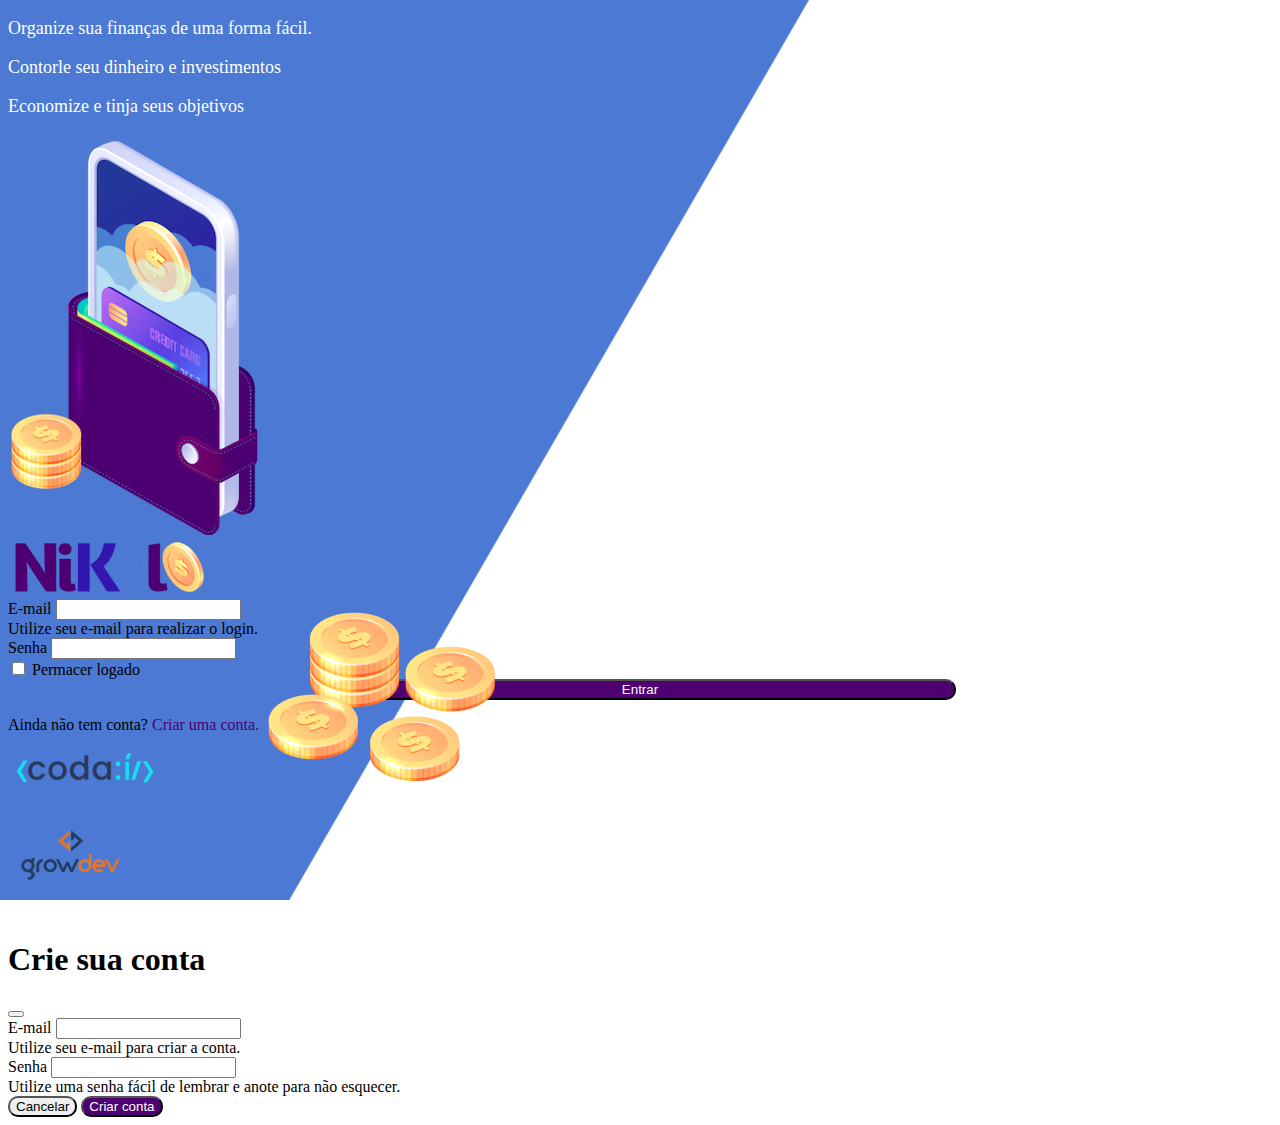
<file: public/index.html>
<!DOCTYPE html>
<html lang="pt">
<head>
    <meta charset="UTF-8">
    <meta name="viewport" content="width=device-width, initial-scale=1.0">
    <title>Nikel</title>
    <link href="https://cdn.jsdelivr.net/npm/bootstrap@5.1.3/dist/css/bootstrap.min.css" rel="stylesheet" integrity="sha384-1BmE4kWBq78iYhFldvKuhfTAU6auU8tT94WrHftjDbrCEXSU1oBoqyl2QvZ6jIW3" crossorigin="anonymous">
    <link rel="stylesheet" href="./css/styles.css">
</head>
<body id="login">
    <main>
        <div class="container">
            <div class="row vh-100
            ">
                <div class="col d-flex justify-content-center my-5 flex-column">
                  <div class="text-login">
                    <p>Organize sua finanças de uma forma fácil.</p>
                    <p>Contorle seu dinheiro e investimentos</p>
                    <p>Economize e tinja seus objetivos</p>
                  </div>
                  <div class="text-center">
                    <img src="./assets/images/pocket.png" alt="imagen pocket" class="img-fluid">
                    <img src="./assets/images/coins.png" alt="" class="img-fluid d-none d-md-inline coins">
                  </div>
                </div>
                <div class="col d-flex justify-content-center my-5 flex-column">
                  <div class="container">
                    <div class="row">
                        <div class="col">
                            <div class="text-center mb-3">
                                <img src="./assets/images/nikel-logo.png" alt="" class ="img-fluid">
                            </div>
                        </div>
                    </div>
                    <div class="row">
                        <div class="col">
                            <form id="login-form">
                                <div class="mb-3">
                                  <label for="email-input" class="form-label">E-mail</label>
                                  <input type="email" class="form-control" id="email-input" aria-describedby="emailHelp">
                                  <div id="emailHelp" class="form-text">Utilize seu e-mail para realizar o login.</div>
                                </div>
                                <div class="mb-3">
                                  <label for="password-input" class="form-label">Senha</label>
                                  <input type="password" class="form-control" id="password-input">
                                </div>
                                <div class="mb-3 form-check">
                                  <input type="checkbox" class="form-check-input" id="session-check">
                                  <label class="form-check-label" for="session-check">Permacer logado</label>
                                </div>
                                <button type="submit" class="btn button-login">Entrar</button>
                              </form>
                        </div>
                    </div>
                    <div class="row">
                      <div class="col">
                        <p class="text-center mt-2 form-text">Ainda não tem conta? <span class="link-default"  data-bs-toggle="modal" data-bs-target="#register-modal">Criar uma conta.</span></p>
                      </div>
                    </div>
                    <div class="row">
                      <div class="col text-center mt-5">
                        <img src="./assets/images/codai-logo.png" alt="" srcset="">
                      </div>
                    </div>
                    <div class="row">
                      <div class="col text-center">
                        <img src="./assets/images/growdev-logo.png" alt="" srcset="">
                      </div>
                    </div>
                  </div>
                </div>
            </div>
        </div>
<!-- Modal -->
<div class="modal fade" id="register-modal" tabindex="-1" aria-labelledby="exampleModalLabel" aria-hidden="true">
  <div class="modal-dialog  info3 shadow-lg">
    <div class="modal-content">
      <div class="modal-header">
        <h1 class="modal-title fs-5" id="exampleModalLabel">Crie sua conta</h1>
        <button type="button" class="btn-close" data-bs-dismiss="modal" aria-label="Close"></button>
      </div>
    <form id="creade-form">
      <div class="modal-body">
          <div class="mb-3">
            <label for="email-create-input" class="form-label">E-mail</label>
            <input type="email" class="form-control" id="email-create-input" aria-describedby="emailHelp" required>
            <div id="emailHelp" class="form-text">Utilize seu e-mail para criar a conta.</div>
          </div>
          <div class="mb-3">
            <label for="password-create-input" class="form-label">Senha</label>
            <input type="password" class="form-control" id="password-create-input" required>
            <div id="emailHelp" class="form-text">Utilize uma senha fácil de lembrar e anote para não esquecer.</div>
          </div>
       <div class="modal-footer">
        <button type="button" class="btn btn-secondary button-cancel" data-bs-dismiss="modal">Cancelar</button>
        <button type="submit" class="btn button-default">Criar conta</button>
       </div>
      </div>
      </form>
  </div>
</div>
    </main>
    <script src="https://cdn.jsdelivr.net/npm/@popperjs/core@2.11.8/dist/umd/popper.min.js" integrity="sha384-I7E8VVD/ismYTF4hNIPjVp/Zjvgyol6VFvRkX/vR+Vc4jQkC+hVqc2pM8ODewa9r" crossorigin="anonymous"></script>
<script src="https://cdn.jsdelivr.net/npm/bootstrap@5.3.1/dist/js/bootstrap.min.js" integrity="sha384-Rx+T1VzGupg4BHQYs2gCW9It+akI2MM/mndMCy36UVfodzcJcF0GGLxZIzObiEfa" crossorigin="anonymous"></script>
<script src="./js/index.js"></script>
</body>
</html>
</file>
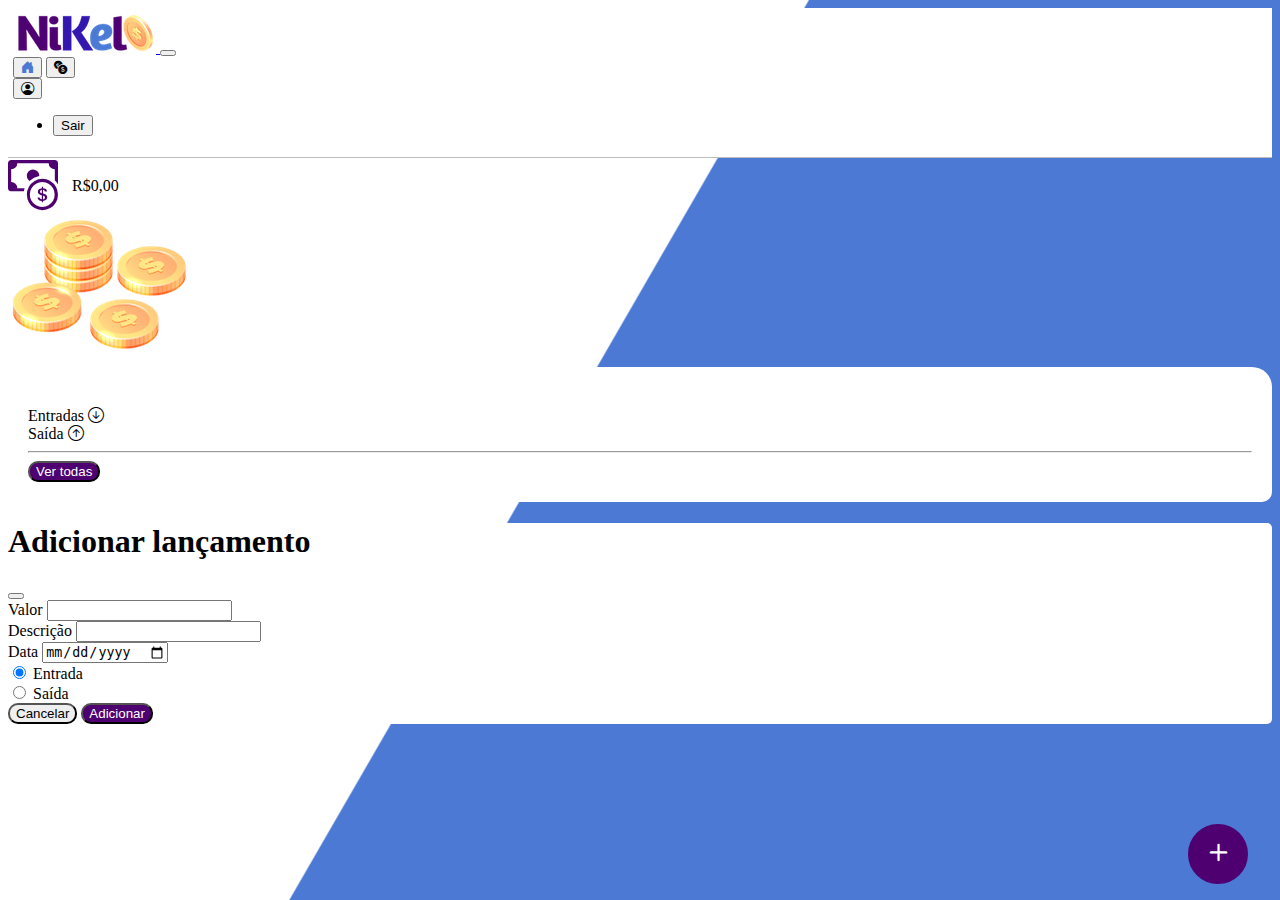
<file: public/home.html>
<!DOCTYPE html>
<html lang="pt">
<head>
    <meta charset="UTF-8">
    <meta name="viewport" content="width=device-width, initial-scale=1.0">
    <title>Nikel - home</title>
    <link href="https://cdn.jsdelivr.net/npm/bootstrap@5.1.3/dist/css/bootstrap.min.css" rel="stylesheet" integrity="sha384-1BmE4kWBq78iYhFldvKuhfTAU6auU8tT94WrHftjDbrCEXSU1oBoqyl2QvZ6jIW3" crossorigin="anonymous">
    <link rel="stylesheet" href="https://cdn.jsdelivr.net/npm/bootstrap-icons@1.10.5/font/bootstrap-icons.css">
    <link rel="stylesheet" href="./css/styles.css">
</head>
<body id="app">
    <header>
        <nav class="navbar navbar-expand bg-white">
            <div class="container-fluid">
              <a class="navbar-brand" href="#">
                <img src="./assets/images/nikel-small-logo.png" alt="logo nikel" class="img-fluid" srcset="">
              </a>
              <button class="navbar-toggler" type="button" data-bs-toggle="collapse" data-bs-target="#navbarSupportedContent" aria-controls="navbarSupportedContent" aria-expanded="false" aria-label="Toggle navigation">
                <span class="navbar-toggler-icon"></span>
              </button>
              <div class="collapse navbar-collapse justify-content-end
              " id="navbarSupportedContent">
                <div class="d-flex menu">
                    <a href="home.html"><button class="btn" type="button"><i class="bi bi-house-door-fill color-secondary fs-4"></i></button></a>
                    <a href="transactions.html"><button class="btn" type="button"><i class="bi bi-currency-exchange fs-4"></i></button></a>
                    
                    <div class="dropdown">
                        <button class="btn" type="button" data-bs-toggle="dropdown" aria-expanded="false"><i class="bi bi-person-circle fs-4"></i></button></a>
                        <ul class="dropdown-menu logout">
                          <li><button class="dropdown-item" id="button-logout">Sair</button></li>
                        </ul>
                      </div>
                </div>
              </div>
            </div>
          </nav> 
    </header>
    <main>
        <div class="container-lg">
            <div class="row">
                <div class="col d-flex mt-4 justify-content-start align-items-center">
                    <i class="bi bi-cash-coin color-primary icon-detail"></i>
                    <span class="fs-2" id="total">R$0,00</span>
                </div>
                <div class="col d-flex mt-4 justify-content-end">
                    <div class="text-center">
                        <img src="./assets/images/coins-small.png" alt="image coins" srcset="">
                    </div>
                </div>
            </div>
            <div class="row">
                <div class="col-12 info shadow-lg">
                    <div class="conteiner info2">
                        <div class="row">
                            <div class="col-6">
                                <span class="fs-4">Entradas <i class="bi bi-arrow-down-circle fs-2 align-middle"></i></span>
                            </div>
                            <div class="col-6">
                                <span class="fs-4">Saída <i class="bi bi-arrow-up-circle fs-2 align-middle"></i></span>
                            </div>
                            <div class="col-12 my-2">
                                <hr>
                            </div> 
                        </div>
                        <div class="row">
                            <div class="col-6">
                                <div class="container p-0" id="cash-in-list">
                                   
                                </div>
                            </div>
                            <div class="col-6">
                                <div class="container p-0" id="cash-out-list">
                                   
                                </div>
                            </div>
                            <div class="col-12 mb-2">
                                <button type="button" id="transactions-button" class="btn button-default"> Ver todas</button>

                            </div>
                        </div>
                    </div>
                </div>
            </div>
            <button class="btn button-float" data-bs-toggle="modal" data-bs-target="#transaction-modal"><i class="bi bi-plus"></i></span></button>
        </div>
<!-- Modal -->
<div class="modal fade" id="transaction-modal" tabindex="-1" aria-labelledby="exampleModalLabel" aria-hidden="true">
    <div class="modal-dialog  info3 shadow-lg">
      <div class="modal-content">
        <div class="modal-header">
          <h1 class="modal-title fs-5" id="exampleModalLabel">Adicionar lançamento</h1>
          <button type="button" class="btn-close" data-bs-dismiss="modal" aria-label="Close"></button>
        </div>
      <form id="transaction-form">
        <div class="modal-body">
            <div >
              <label for="value-input" class="form-label">Valor</label>
              <input type="number" step="any" class="form-control mb-3" id="value-input" aria-describedby="emailHelp" required>
            <div class="mb-3">
              <label for="description-input" class="form-label">Descrição</label>
              <input type="text" class="form-control" id="description-input" required>
            </div>
            <div class="mb-3">
                <label for="date-input" class="form-label">Data</label>
                <input type="date" class="form-control" id="date-input" required>
            </div>
              <div class="mb-3">
                <div class="form-check form-check-inline">
                    <input class="form-check-input" type="radio" name="type-input" id="inlineRadio1" value="1" checked>
                    <label class="form-check-label" for="inlineRadio1">Entrada</label>
                  </div>
                  <div class="form-check form-check-inline">
                    <input class="form-check-input" type="radio" name="type-input" id="inlineRadio2" value="2">
                    <label class="form-check-label" for="inlineRadio2">Saída</label>
                  </div>
              </div>
         <div class="modal-footer">
          <button type="button" class="btn btn-secondary button-cancel" data-bs-dismiss="modal">Cancelar</button>
          <button type="submit" class="btn button-default">Adicionar</button>
         </div>
        </div>
        </form>
    </div>
  </div>
</div>
    </main>
    <script src="https://cdn.jsdelivr.net/npm/@popperjs/core@2.11.8/dist/umd/popper.min.js" integrity="sha384-I7E8VVD/ismYTF4hNIPjVp/Zjvgyol6VFvRkX/vR+Vc4jQkC+hVqc2pM8ODewa9r" crossorigin="anonymous"></script>
<script src="https://cdn.jsdelivr.net/npm/bootstrap@5.3.1/dist/js/bootstrap.min.js" integrity="sha384-Rx+T1VzGupg4BHQYs2gCW9It+akI2MM/mndMCy36UVfodzcJcF0GGLxZIzObiEfa" crossorigin="anonymous"></script>
<script src="./js/home.js"></script>
</body>
</html>
</file>
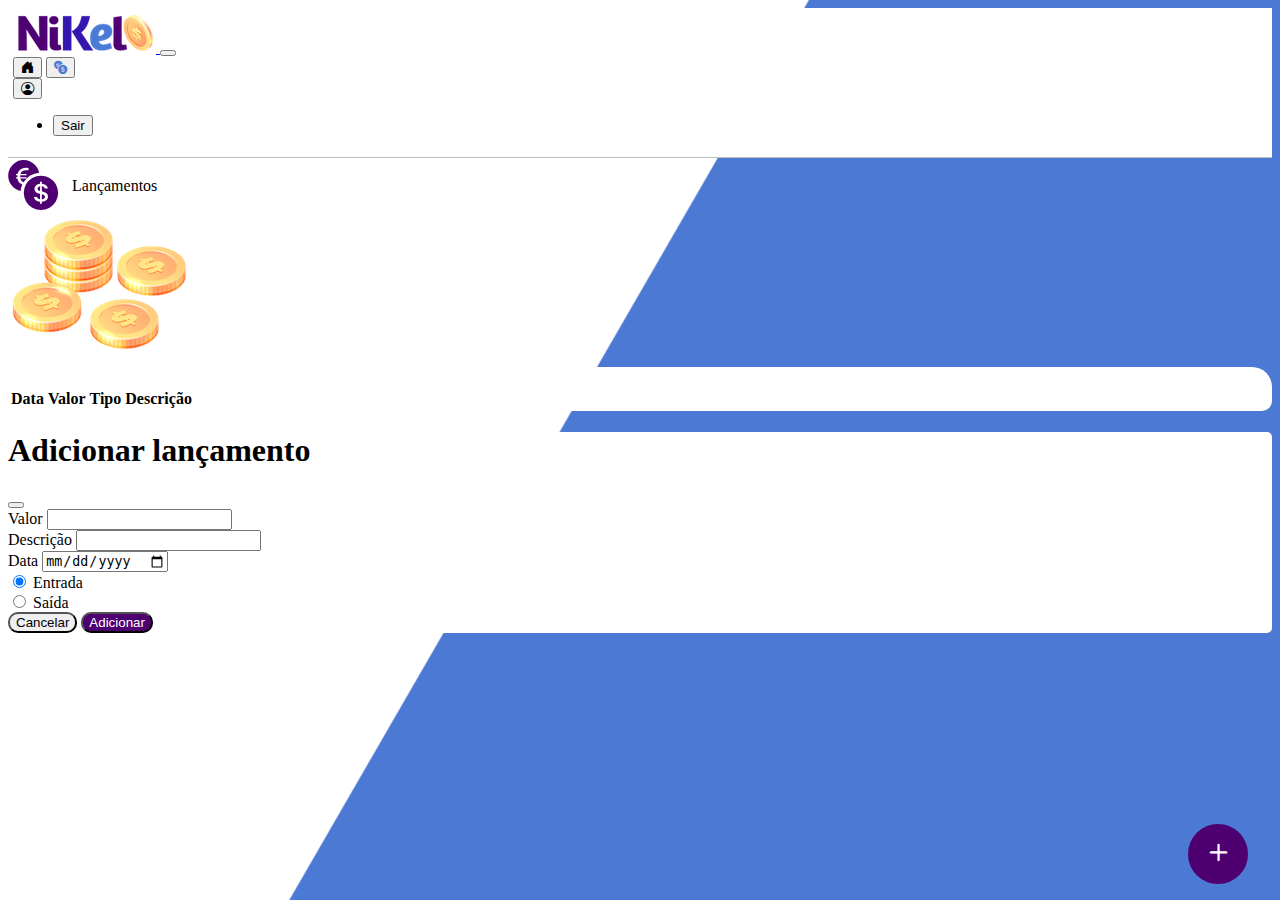
<file: public/transactions.html>
<!DOCTYPE html>
<html lang="pt">
<head>
    <meta charset="UTF-8">
    <meta name="viewport" content="width=device-width, initial-scale=1.0">
    <title>Nikel - Lançamentos</title>
    <link href="https://cdn.jsdelivr.net/npm/bootstrap@5.1.3/dist/css/bootstrap.min.css" rel="stylesheet" integrity="sha384-1BmE4kWBq78iYhFldvKuhfTAU6auU8tT94WrHftjDbrCEXSU1oBoqyl2QvZ6jIW3" crossorigin="anonymous">
    <link rel="stylesheet" href="https://cdn.jsdelivr.net/npm/bootstrap-icons@1.10.5/font/bootstrap-icons.css">
    <link rel="stylesheet" href="./css/styles.css">
</head>
<body id="app">
    <header>
        <nav class="navbar navbar-expand bg-white">
            <div class="container-fluid">
              <a class="navbar-brand" href="#">
                <img src="./assets/images/nikel-small-logo.png" alt="logo nikel" class="img-fluid" srcset="">
              </a>
              <button class="navbar-toggler" type="button" data-bs-toggle="collapse" data-bs-target="#navbarSupportedContent" aria-controls="navbarSupportedContent" aria-expanded="false" aria-label="Toggle navigation">
                <span class="navbar-toggler-icon"></span>
              </button>
              <div class="collapse navbar-collapse justify-content-end
              " id="navbarSupportedContent">
                <div class="d-flex menu">
                    <a href="home.html"><button class="btn" type="button"><i class="bi bi-house-door-fill fs-4"></i></button></a>
                    <a href="transactions.html"><button class="btn" type="button"><i class="bi bi-currency-exchange color-secondary fs-4"></i></button></a>
                    
                    <div class="dropdown">
                        <button class="btn" type="button" data-bs-toggle="dropdown" aria-expanded="false"><i class="bi bi-person-circle fs-4"></i></button></a>
                        <ul class="dropdown-menu logout">
                          <li><button class="dropdown-item" id="button-logout">Sair</button></li>
                        </ul>
                      </div>
                </div>
              </div>
            </div>
          </nav> 
    </header>
    <main>
        <div class="container-lg">
            <div class="row">
                <div class="col d-flex mt-4 justify-content-start align-items-center">
                    <i class="bi bi-currency-exchange color-primary icon-detail"></i>
                    <span class="fs-2">Lançamentos</span>
                </div>
                <div class="col d-flex mt-4 justify-content-end">
                    <div class="text-center">
                        <img src="./assets/images/coins-small.png" alt="image coins" srcset="">
                    </div>
                </div>
            </div>
            <div class="row mt-1">
                <div class="col-12 info shadow-lg">
                    <div class="conteiner">
                        <div class="row">
                            <div class="col">
                              <table class="table">
                                <thead>
                                  <tr>
                                    <th scope="col">Data</th>
                                    <th scope="col">Valor</th>
                                    <th scope="col">Tipo</th>
                                    <th scope="col">Descrição</th>
                                  </tr>
                                </thead>
                                <tbody id="transaction-list">
                                  
                                </tbody>
                              </table>
                          
                            </div> 
                        </div>
                    </div>
                </div>
                <button class="btn button-float" data-bs-toggle="modal" data-bs-target="#transaction-modal"><i class="bi bi-plus"></i></span></button>
            </div>
            <!-- Modal -->
<div class="modal fade" id="transaction-modal" tabindex="-1" aria-labelledby="exampleModalLabel" aria-hidden="true">
  <div class="modal-dialog  info3 shadow-lg">
    <div class="modal-content">
      <div class="modal-header">
        <h1 class="modal-title fs-5" id="exampleModalLabel">Adicionar lançamento</h1>
        <button type="button" class="btn-close" data-bs-dismiss="modal" aria-label="Close"></button>
      </div>
    <form id="transaction-form">
      <div class="modal-body">
          <div>
            <label for="value-input" class="form-label">Valor</label>
            <input type="number" class="form-control mb-3" id="value-input" aria-describedby="emailHelp">
          <div class="mb-3">
            <label for="description-input" class="form-label">Descrição</label>
            <input type="text" step="any" class="form-control" id="description-input">
          </div>
          <div class="mb-3">
              <label for="date-input" class="form-label">Data</label>
              <input type="date" class="form-control" id="date-input">
          </div>
            <div class="mb-3">
              <div class="form-check form-check-inline">
                  <input class="form-check-input" type="radio" name="type-input" id="inlineRadio1" value="1" checked>
                  <label class="form-check-label" for="inlineRadio1">Entrada</label>
                </div>
                <div class="form-check form-check-inline">
                  <input class="form-check-input" type="radio" name="type-input" id="inlineRadio2" value="2">
                  <label class="form-check-label" for="inlineRadio2">Saída</label>
                </div>
            </div>
       <div class="modal-footer">
        <button type="button" class="btn btn-secondary button-cancel" data-bs-dismiss="modal">Cancelar</button>
        <button type="submit" class="btn button-default">Adicionar</button>
       </div>
      </div>
      </form>
  </div>
</div>
</div>
    </main>
    <script src="https://cdn.jsdelivr.net/npm/@popperjs/core@2.11.8/dist/umd/popper.min.js" integrity="sha384-I7E8VVD/ismYTF4hNIPjVp/Zjvgyol6VFvRkX/vR+Vc4jQkC+hVqc2pM8ODewa9r" crossorigin="anonymous"></script>
<script src="https://cdn.jsdelivr.net/npm/bootstrap@5.3.1/dist/js/bootstrap.min.js" integrity="sha384-Rx+T1VzGupg4BHQYs2gCW9It+akI2MM/mndMCy36UVfodzcJcF0GGLxZIzObiEfa" crossorigin="anonymous"></script>
<script src="./js/transactions.js"></script>
</body>
</html>
</file>
<file: public/css/styles.css>
#login{
    background: linear-gradient(120deg, #4c79d3 44.9%, #ffffff 45%) no-repeat fixed;
}

#app{
    background: linear-gradient(120deg, #ffffff 44.9%, #4c79d3 45%) no-repeat fixed;
}

header {
    border-bottom: 1px solid #bebcbc;
    padding: 5px;
    background-color: #ffffff;
}

.color-primary {
color: #4e0070;
}

.color-secondary {
color: #4c79d3;
}

.icon-detail{
    font-size: 50px;
    margin-right: 10px;
    vertical-align: middle;    
}
.text-login{
    color: #ffffff;
    font-size: 18px;
    font-weight: 500;
}

.coins{
    position: absolute;
    bottom: 100px;
}

.info {
    background-color: #ffffff;
    border-radius: 20px 20px 10px 10px;
    padding: 20px 0px 0px 0px;
}

.info2 {
    padding: 20px;
}

.info3 {
    background-color: #ffffff;
    border-radius: 5px 5px 5px 5px;
}

.button-default {
    border-radius: 10px;
    background-color: #4e0070;
    color: #ffffff;
}

.button-cancel {
    border-radius: 10px;
}

.button-login{
    border-radius: 10px;
    background-color: #4e0070;
    color: #ffffff;
    width: 50%;
    margin: 0 25%;
}

.button-float{
    border-radius: 100px;
    height: 60px;
    width: 60px;
    position: fixed;
    bottom: 1rem;
    right: 2rem;
    font-size: 35px;
    background-color: #4e0070;
    border: 2px solid #4e0070;
    color: #ffffff;
    padding: 0 !important;
}

.button-float:hover {
    border: 2px solid #4c79d3;
    background-color: #ffffff;
    color: #4c79d3;
}


.button-login:hover, .button-default:hover {
    background: #4c79d3;
    color: #ffffff;
}

.link-default{
    color: #4e0070;
    cursor: pointer;
}

.link-default:hover{
    color: #4c79d3;
}

.logout{
    min-width: 5rem !important;
}

.menu{
    margin-right: 20px;
}
</file>
